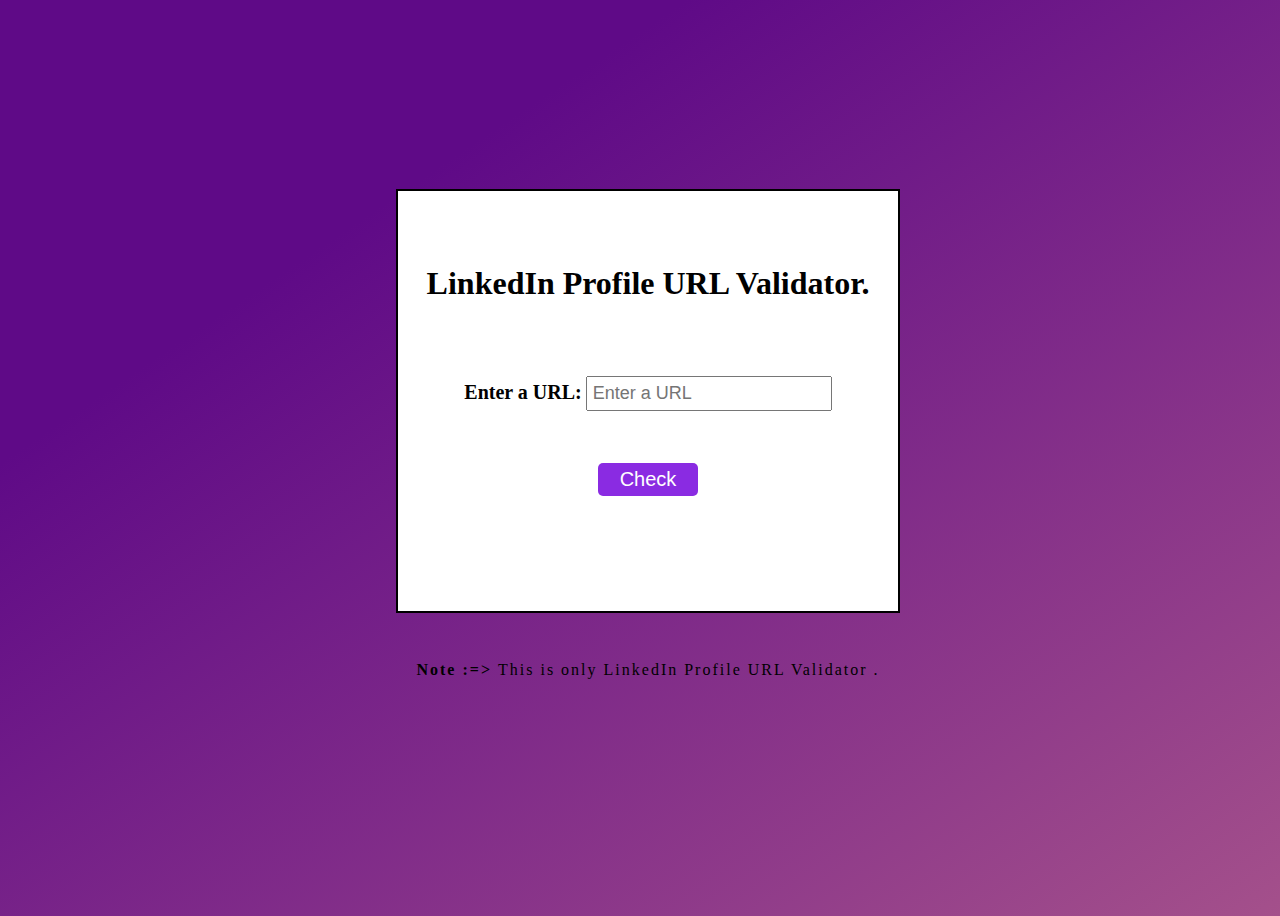
<file: Assignment-26-6-March-2023-6-Project/LinkedIn Profile URL Validator/index.html>
<!DOCTYPE html>
<html lang="en">

<head>
    <meta charset="UTF-8">
    <meta name="viewport" content="width=device-width, initial-scale=1.0">
    <title>LinkedIn Profile URL Validator.</title>
    <style>
        body {
            width: 100vw;
            height: 100vh;
            display: flex;
            flex-direction: column;
            justify-content: center;
            align-items: center;
            background-color: #a4508b;
            background-image: linear-gradient(326deg, #a4508b 0%, #5f0a87 74%);
        }
        
        .container {
            width: 500px;
            height: 420px;
            background-color: #ffffff;
            border: 2px solid black;
            display: flex;
            flex-direction: column;
            align-items: center;
            justify-content: space-evenly;
        }
        
        label {
            font-size: 20px;
            font-weight: 600;
        }
        
        input {
            padding: 5px;
            font-size: 18px;
        }
        
        button {
            width: 100px;
            background-color: blueviolet;
            color: #ffffff;
            padding: 5px 10px;
            border: 0;
            outline: none;
            border-radius: 5px;
            font-size: 20px;
        }
        
        #result {
            font-weight: bold;
            margin-top: 10px;
        }
        
        footer {
            margin: 3rem 0rem;
            letter-spacing: 2px;
        }
    </style>
</head>

<body>
    <div class="container">

        <h1>LinkedIn Profile URL Validator.</h1>

        <div class="input-div">
            <label for="url">Enter a URL:</label>
            <input type="text" id="url" placeholder="Enter a URL" />
        </div>
        <button onclick="validateURL()">Check</button>

        <div id="result"></div>

    </div>
    <footer><b>Note :=> </b>This is only LinkedIn Profile URL Validator .</footer>

    <script>
        function validateURL() {
            const urlInput = document.getElementById('url').value;
            const regex = /^https:\/\/www.linkedin.com\/in\/[a-zA-Z0-9_-]{5,30}[a-zA-Z0-9]$/;
            const isValidURL = regex.test(urlInput);

            const resultDiv = document.getElementById('result');
            if (isValidURL) {
                resultDiv.textContent = "Valid URL.";
                resultDiv.style.color = "green";
            } else {
                resultDiv.textContent = "Invalid URL.";
                resultDiv.style.color = "red";
            }
        }
    </script>
</body>

</html>
</file>
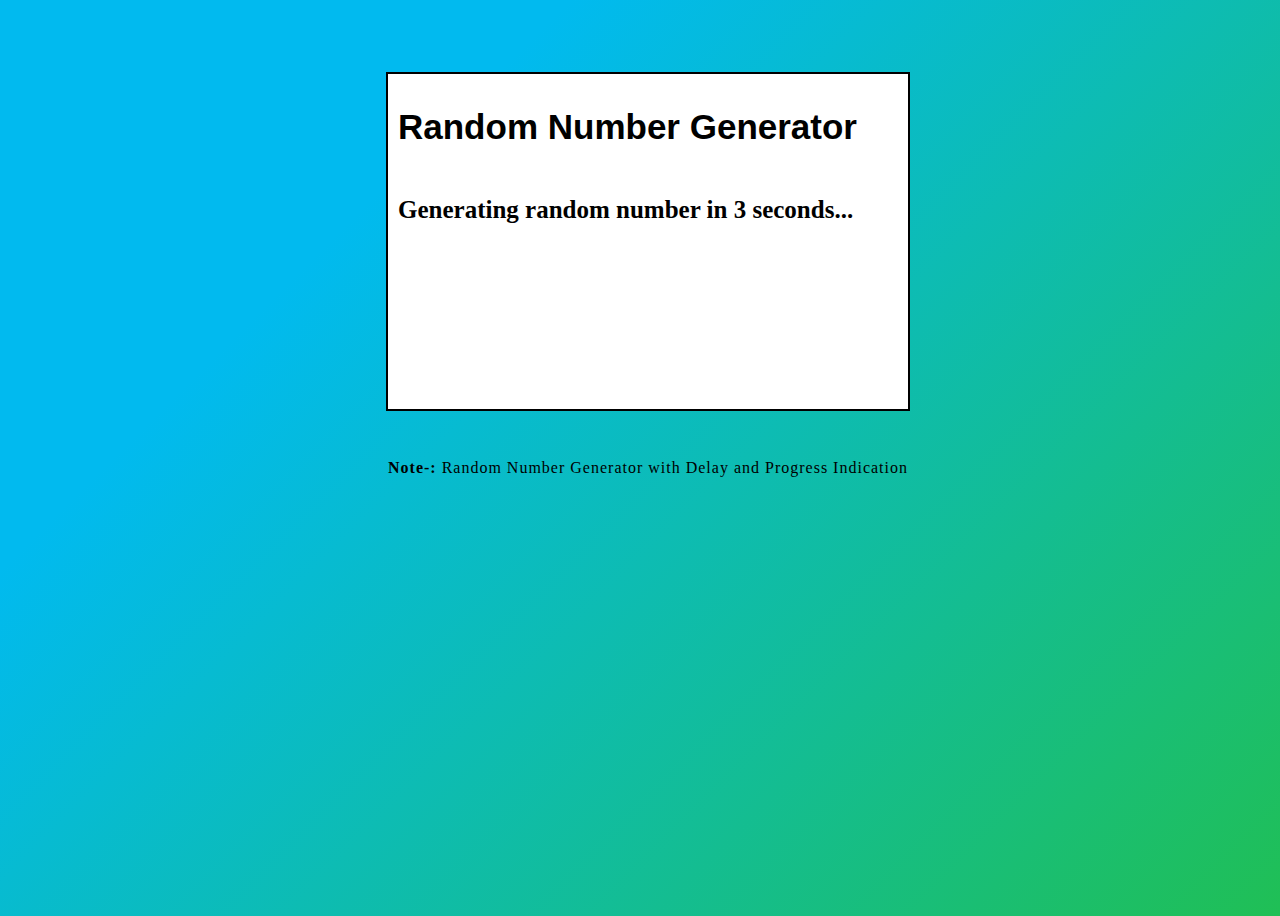
<file: Assignment-26-6-March-2023-6-Project/Random Number Generator with Delay&Progress Indication/index.html>
<!DOCTYPE html>
<html lang="en">

<head>
    <meta charset="UTF-8">
    <meta name="viewport" content="width=device-width, initial-scale=1.0">
    <title>Random Number Generator with Delay and Progress Indication</title>
    <link rel="stylesheet" href="./style.css">
</head>

<body>
    <div class="container">
        <h1>Random Number Generator</h1>
        <p id="delay"> </p>
        <p id="message"> </p>
        <p id="countDown"> </p>
        <p id="number"> </p>
    </div>
    <footer><b>Note-: </b>Random Number Generator with Delay and Progress Indication
    </footer>
    <script src="./script.js"></script>
</body>

</html>
</file>
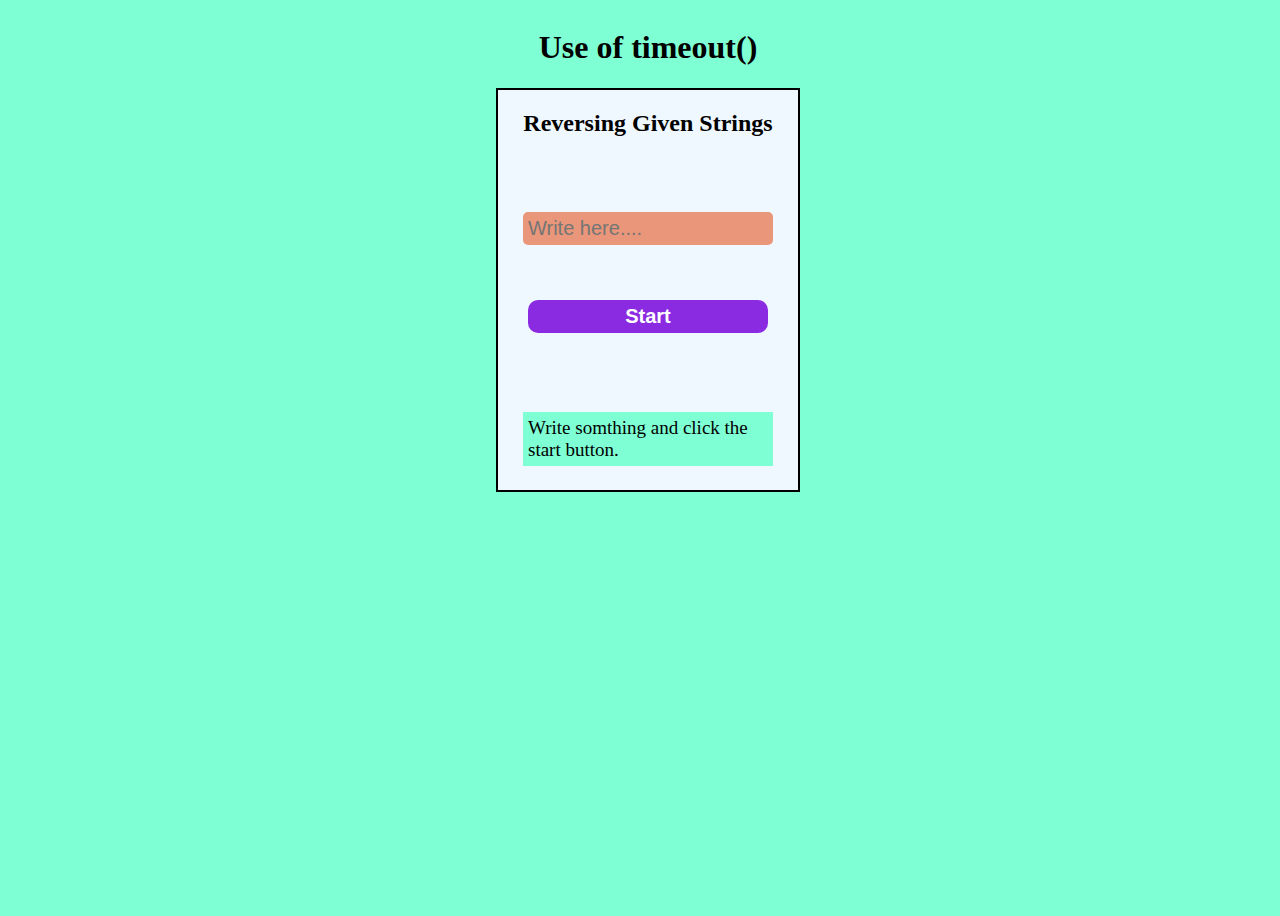
<file: Assignment-26-6-March-2023-6-Project/Reverse String/index.html>
<!DOCTYPE html>
<html lang="en">

<head>
    <meta charset="UTF-8">
    <meta name="viewport" content="width=device-width, initial-scale=1.0">
    <title>Reverse String.</title>
    <link rel="stylesheet" href="./style.css">

</head>

<body>
    <h1>Use of timeout()</h1>
    <div class="container">
        <h2>Reversing Given Strings</h2>
        <input type="text" placeholder="Write here....">
        <button>Start</button>
        <p id="output">Write somthing and click the start button.</p>
    </div>

    <script src="./script.js"></script>
</body>

</html>
</file>
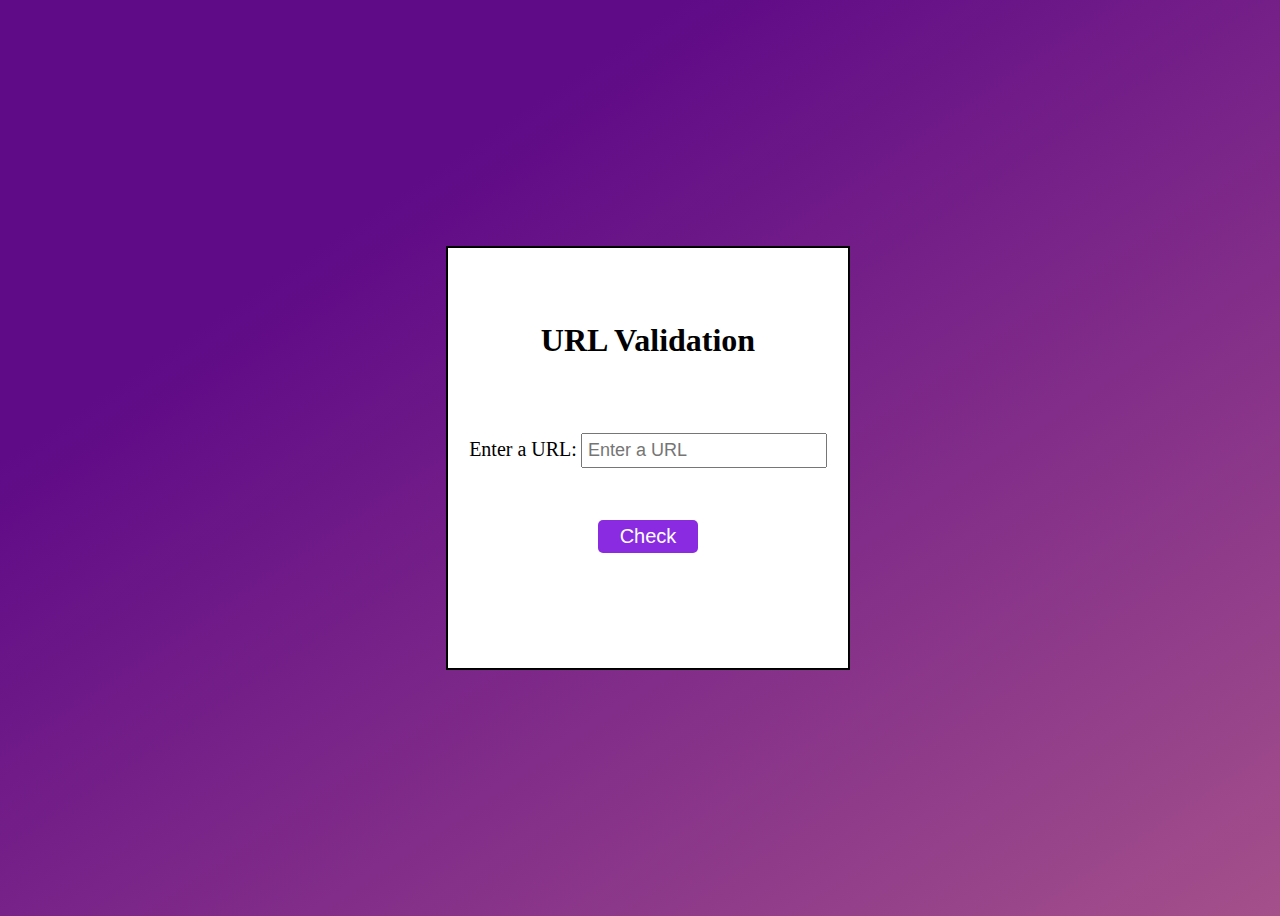
<file: Assignment-26-6-March-2023-6-Project/URL validation/index.html>
<!DOCTYPE html>
<html lang="en">

<head>
    <meta charset="UTF-8">
    <meta name="viewport" content="width=device-width, initial-scale=1.0">
    <title>URL Validation</title>
    <style>
        body {
            width: 100vw;
            height: 100vh;
            display: flex;
            justify-content: center;
            align-items: center;
            background-color: #a4508b;
            background-image: linear-gradient(326deg, #a4508b 0%, #5f0a87 74%);
        }
        
        .container {
            width: 400px;
            height: 420px;
            background-color: #ffffff;
            border: 2px solid black;
            display: flex;
            flex-direction: column;
            align-items: center;
            justify-content: space-evenly;
        }
        
        label {
            font-size: 20px;
        }
        
        input {
            padding: 5px;
            font-size: 18px;
        }
        
        button {
            width: 100px;
            background-color: blueviolet;
            color: #ffffff;
            padding: 5px 10px;
            border: 0;
            outline: none;
            border-radius: 5px;
            font-size: 20px;
        }
        
        #result {
            font-weight: bold;
            margin-top: 10px;
        }
    </style>
</head>

<body>
    <div class="container">

        <h1>URL Validation</h1>

        <div class="input-div">
            <label for="url">Enter a URL:</label>
            <input type="text" id="url" placeholder="Enter a URL" />
        </div>
        <button onclick="validateURL()">Check</button>

        <div id="result"></div>

    </div>

    <script>
        function validateURL() {
            const urlInput = document.getElementById('url').value;
            const regex = /^(http:\/\/|https:\/\/)[\w\d\s\S]+?\.[\w]+$/;
            const isValidURL = regex.test(urlInput);

            const resultDiv = document.getElementById('result');
            if (isValidURL) {
                resultDiv.textContent = "Valid URL.";
                resultDiv.style.color = "green";
            } else {
                resultDiv.textContent = "Invalid URL.";
                resultDiv.style.color = "red";
            }
        }
    </script>
</body>

</html>
</file>
<file: Assignment-26-6-March-2023-6-Project/Random Number Generator with Delay&Progress Indication/style.css>
body {
    width: 100vw;
    height: 100vh;
    display: flex;
    flex-direction: column;
    align-items: center;
    background-color: #20bf55;
    background-image: linear-gradient(315deg, #20bf55 0%, #01baef 74%);
}

h1 {
    font-size: 35px;
    font-family: Arial, Helvetica, sans-serif;
}

.container {
    width: 500px;
    padding: 10px;
    border: 2px solid #000000;
    display: flex;
    flex-direction: column;
    align-items: stretch;
    justify-content: space-evenly;
    background-color: #ffffff;
    margin-top: 4rem;
}

p {
    font-size: 25px;
    font-weight: 600;
}

footer {
    margin: 3rem 0rem;
    letter-spacing: 1px;
}
</file>
<file: Assignment-26-6-March-2023-6-Project/Reverse String/style.css>
body {
    background-color: aquamarine;
    width: 100vw;
    height: 100vh;
    display: flex;
    flex-direction: column;
    align-items: center;
}

.container {
    width: 300px;
    height: 400px;
    border: 2px solid black;
    display: flex;
    flex-direction: column;
    align-items: center;
    justify-content: space-between;
    background-color: aliceblue;
}

input {
    width: 80%;
    padding: 5px;
    font-size: 20px;
    border: 0;
    border-radius: 5px;
    outline: none;
    background-color: darksalmon;
}

button {
    width: 80%;
    padding: 5px;
    font-size: 20px;
    font-weight: 600;
    border: 0;
    outline: none;
    border-radius: 10px;
    background-color: blueviolet;
    color: #ffffff;
}

#output {
    padding: 5px;
    background-color: aquamarine;
    color: #000000;
    max-width: 80%;
    word-wrap: break-word;
    margin: 1.5rem 0rem;
    font-size: 19px;
}
</file>
